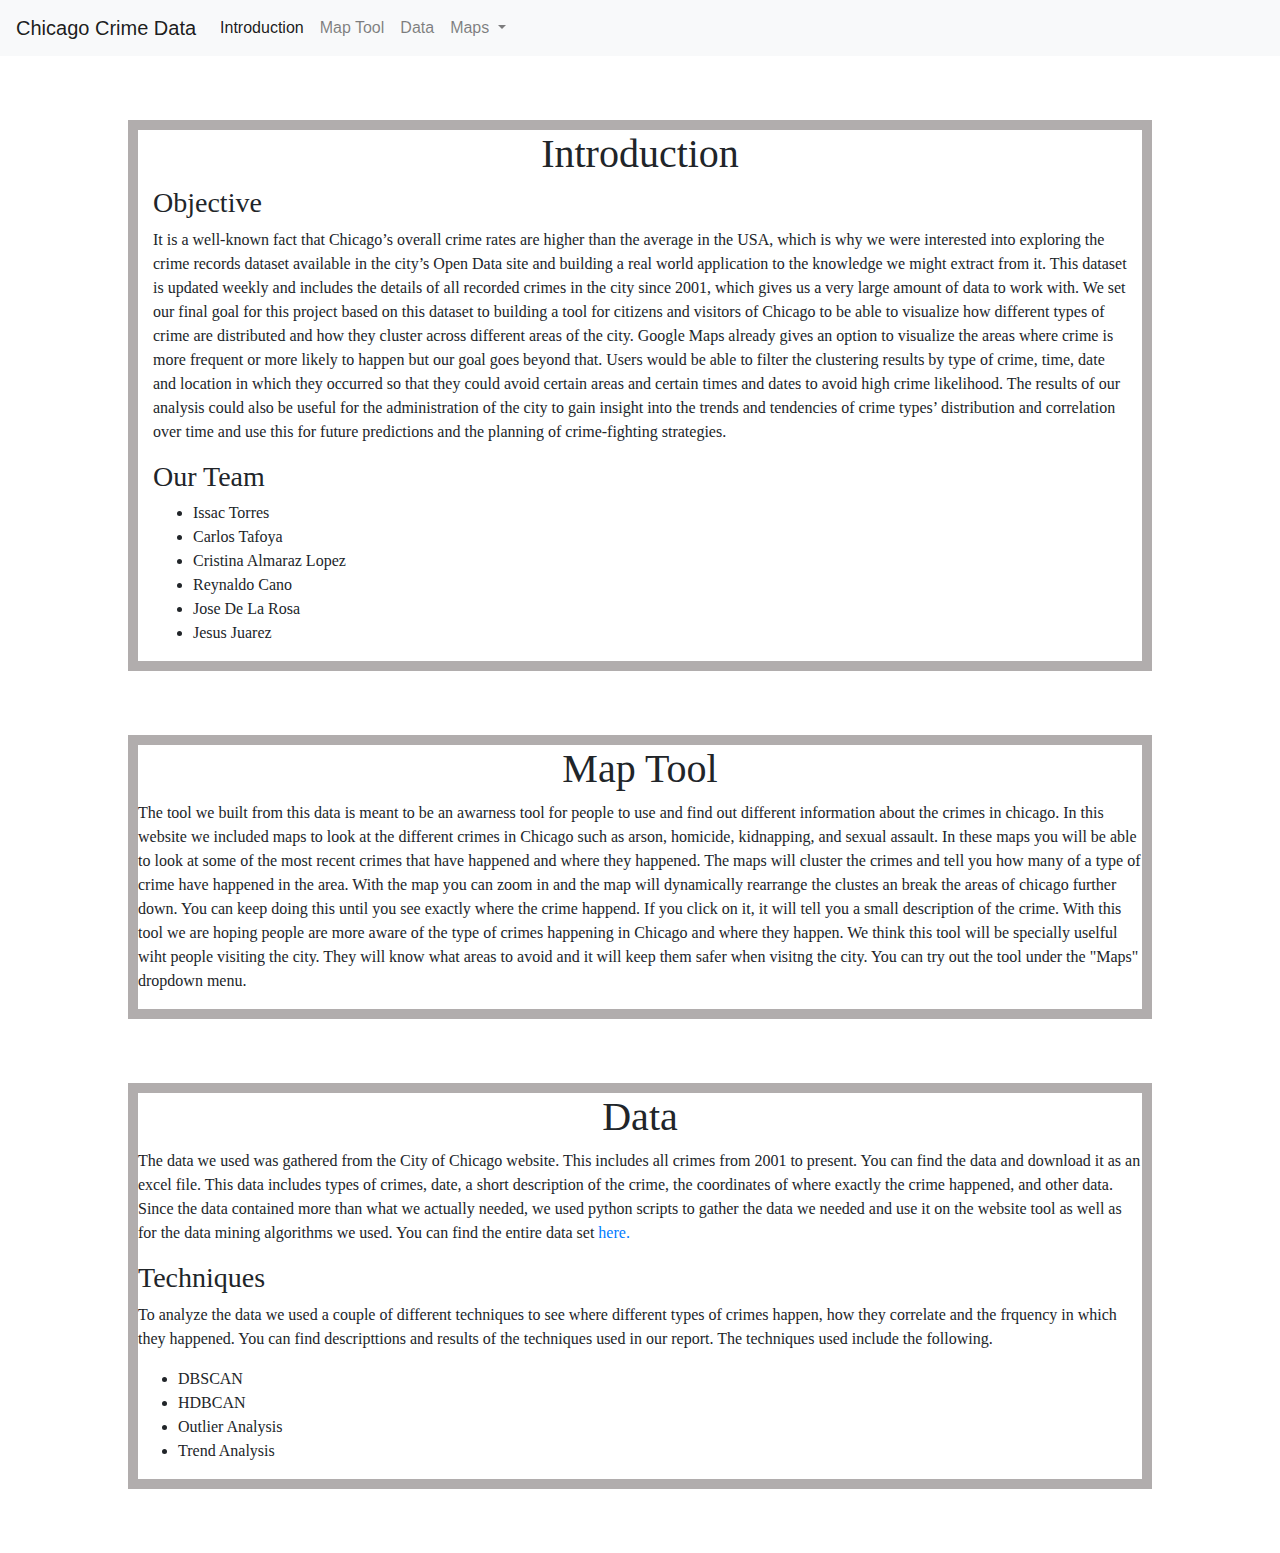
<file: index.html>
<!DOCTYPE html>
<html>
    <head>
        <meta charset="utf-8" />
        <meta http-equiv="X-UA-Compatible" content="IE=edge">
        <title>Chicago Crime Data</title>
        <meta name="viewport" content="width=device-width, initial-scale=1">
        <link rel="stylesheet" type="text/css" href="bootstrap.css"> 
        <link rel="stylesheet" type="text/css" media="screen" href="index.css" />
		
       
    </head>
    <body>
        <!--Navigation Bar-->
    	<nav class="navbar navbar-expand-lg navbar-light bg-light">
  <a class="navbar-brand" href="#">Chicago Crime Data</a>
  <button class="navbar-toggler" type="button" data-toggle="collapse" data-target="#navbarNavDropdown" aria-controls="navbarNavDropdown" aria-expanded="false" aria-label="Toggle navigation">
    <span class="navbar-toggler-icon"></span>
  </button>
  <div class="collapse navbar-collapse" id="navbarNavDropdown">
    <ul class="navbar-nav">
      <li class="nav-item active">
        <a class="nav-link" href="#introduction">Introduction<span class="sr-only">(current)</span></a>
      </li>
	  <li class="nav-item">
        <a class="nav-link" href="#data">Map Tool</a>
      </li>
      <li class="nav-item">
        <a class="nav-link" href="#data">Data</a>
      </li>
      
      <li class="nav-item dropdown">
        <a class="nav-link dropdown-toggle" href="#" id="navbarDropdownMenuLink" data-toggle="dropdown" aria-haspopup="true" aria-expanded="false">
          Maps
        </a>
        <div class="dropdown-menu" aria-labelledby="navbarDropdownMenuLink">
            <a class="dropdown-item" target="_blank" href="arsonMap.html">Arson Map</a>
       		<a class="dropdown-item" target="_blank" href="homicideMap.html">Homicide Map</a>
        	<a class="dropdown-item" target="_blank" href="kidnappingMap.html">Kidnapping Map</a>
			<a class="dropdown-item" target="_blank" href="sexAssaultMap.html">Sexual Assault Map</a>
        </div>
      </li>
    </ul>
  </div>
</nav>
        <!--Introduction-->
        <section id="introduction">
			<div class="container-fluid">
				<h1 class="titles">Introduction</h1>
				<h3>Objective</h3>
				<p>
					It is a well-known fact that Chicago’s overall crime rates are higher than the average in the USA, which is why we were interested into exploring the crime records dataset available in the city’s Open Data site and building a real world application to the knowledge we might extract from it. This dataset is updated weekly and includes the details of all recorded crimes in the city since 2001, which gives us a very large amount of data to work with.
					We set our final goal for this project based on this dataset to building a tool for citizens and visitors of Chicago to be able to visualize how different types of crime are distributed and how they cluster across different areas of the city. Google Maps already gives an option to visualize the areas where crime is more frequent or more likely to happen but our goal goes beyond that. Users would be able to filter the clustering results by type of crime, time, date and location in which they occurred so that they could avoid certain areas and certain times and dates to avoid high crime likelihood. The results of our analysis could also be useful for the administration of the city to gain insight into the trends and tendencies of crime types’ distribution and correlation over time and use this for future predictions and the planning of crime-fighting strategies.
				</p>
				<h3>Our Team</h3>
				<ul>
					<li>Issac Torres</li>
					<li>Carlos Tafoya</li>
					<li>Cristina Almaraz Lopez</li>
					<li>Reynaldo Cano</li>
					<li>Jose De La Rosa</li>
					<li>Jesus Juarez</li>
				</ul>
			</div>
        </section>
        <!--Data-->
		<section id="maptool">
            <h1 class="titles">Map Tool</h1>
			<p>
				The tool we built from this data is meant to be an awarness tool for people to use and find out different information about the crimes in chicago. In this website we included maps to look at the different crimes in Chicago such as arson, homicide, kidnapping, and sexual assault. In these maps you will be able to look at some of the most recent crimes that have happened and where they happened. The maps will cluster the crimes and tell you how many of a type of crime have happened in the area. With the map you can zoom in and the map will dynamically rearrange the clustes an break the areas of chicago further down. You can keep doing this until you see exactly where the crime happend. If you click on it, it will tell you a small description of the crime. With this tool we are hoping people are more aware of the type of crimes happening in Chicago and where they happen. We think this tool will be specially uselful wiht people visiting the city. They will know what areas to avoid and it will keep them safer when visitng the city. You can try out the tool under the "Maps" dropdown menu.
			</p>
        </section>
        <section id="data">
            <h1 class="titles">Data</h1>
			<p>
				The data we used was gathered from the City of Chicago website. This includes all crimes from 2001 to present. You can find the data and download it as an excel file. This data includes types of crimes, date, a short description of the crime, the coordinates of where exactly the crime happened, and other data. Since the data contained more than what we actually needed, we used python scripts to gather the data we needed and use it on the website tool as well as for the data mining algorithms we used. You can find the entire data set <a href="https://data.cityofchicago.org/Public-Safety/Crimes-2001-to-present/ijzp-q8t2/data">here.</a>
			</p>
			<h3>Techniques</h3>
			<p>
				To analyze the data we used a couple of different techniques to see where different types of crimes happen, how they correlate and the frquency in which they happened. You can find descripttions and results of the techniques used in our report. The techniques used include the following.
			</p>
			<ul>
				<li>DBSCAN</li>
				<li>HDBCAN</li>
				<li>Outlier Analysis</li>
				<li>Trend Analysis</li>
			</ul>
        </section>
		<script src="https://code.jquery.com/jquery-3.2.1.js"></script>
		<script src="bootstrap.js"></script>
    </body>
</html>
</file>
<file: index.css>
section {
    border: 10px solid #B1ADAD; 
    margin: 5% auto; 
    font-family: Roboto Slab;
    max-width: 2000px;
    width: 80%;
    
}

.titles {
    text-align: center;
}
</file>
